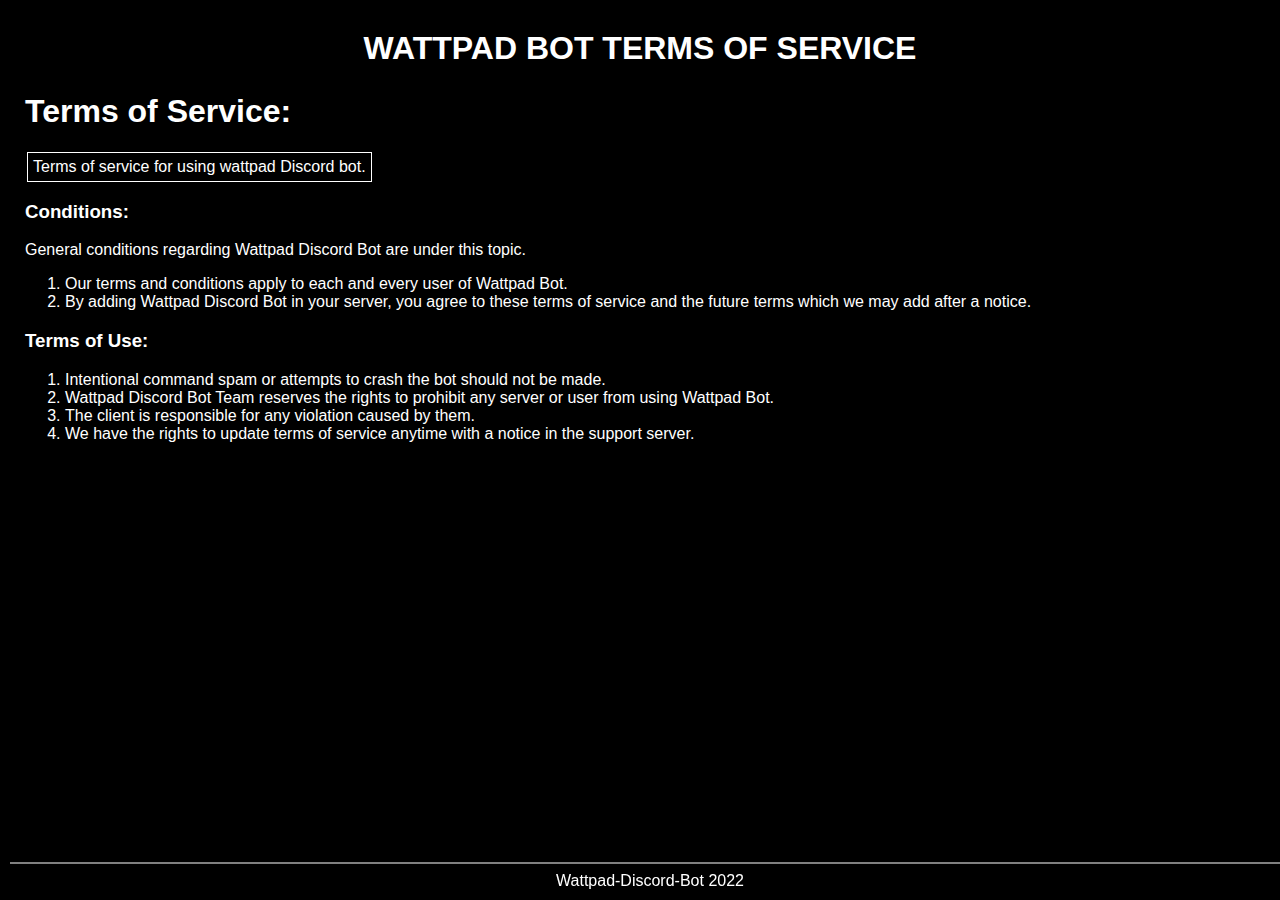
<file: index.html>
<html lang="en">
<head>
    <meta charset="UTF-8">
    <meta http-equiv="X-UA-Compatible" content="IE=edge">
    <meta name="viewport" content="width=device-width, initial-scale=1.0">
    <link rel="stylesheet" href="style.css"/>
    <title>Terms of Service</title>
</head>
<body>
    <h1 class="title">WATTPAD BOT TERMS OF SERVICE</h1>
    <h1>Terms of Service:</h1>
    <p class="description">Terms of service for using wattpad Discord bot.</p>

    <h3>Conditions:</h3>
    <p>General conditions regarding Wattpad Discord Bot are under this topic.</p>
    <ol>
        <li>Our terms and conditions apply to each and every user of Wattpad Bot.</li>
        <li>By adding Wattpad Discord Bot in your server, you agree to these terms of service and the future terms which we may add after a notice.</li>
    </ol>
   
    
    <h3>Terms of Use:</h3>
   
    <ol>
        <li>Intentional command spam or attempts to crash the bot should not be made.</li>
        <li>Wattpad Discord Bot Team reserves the rights to prohibit any server or user from using Wattpad Bot.</li>
        <li>The client is responsible for any violation caused by them.</li>
        <li>We have the rights to update terms of service anytime with a notice in the support server.</li>
    </ol>
    
    <div class="footer">
        <hr style="height:2px;border-width:0;color:gray;background-color:gray">
        <span>Wattpad-Discord-Bot 2022</span>
    </footer>

</body>
</html>
</file>
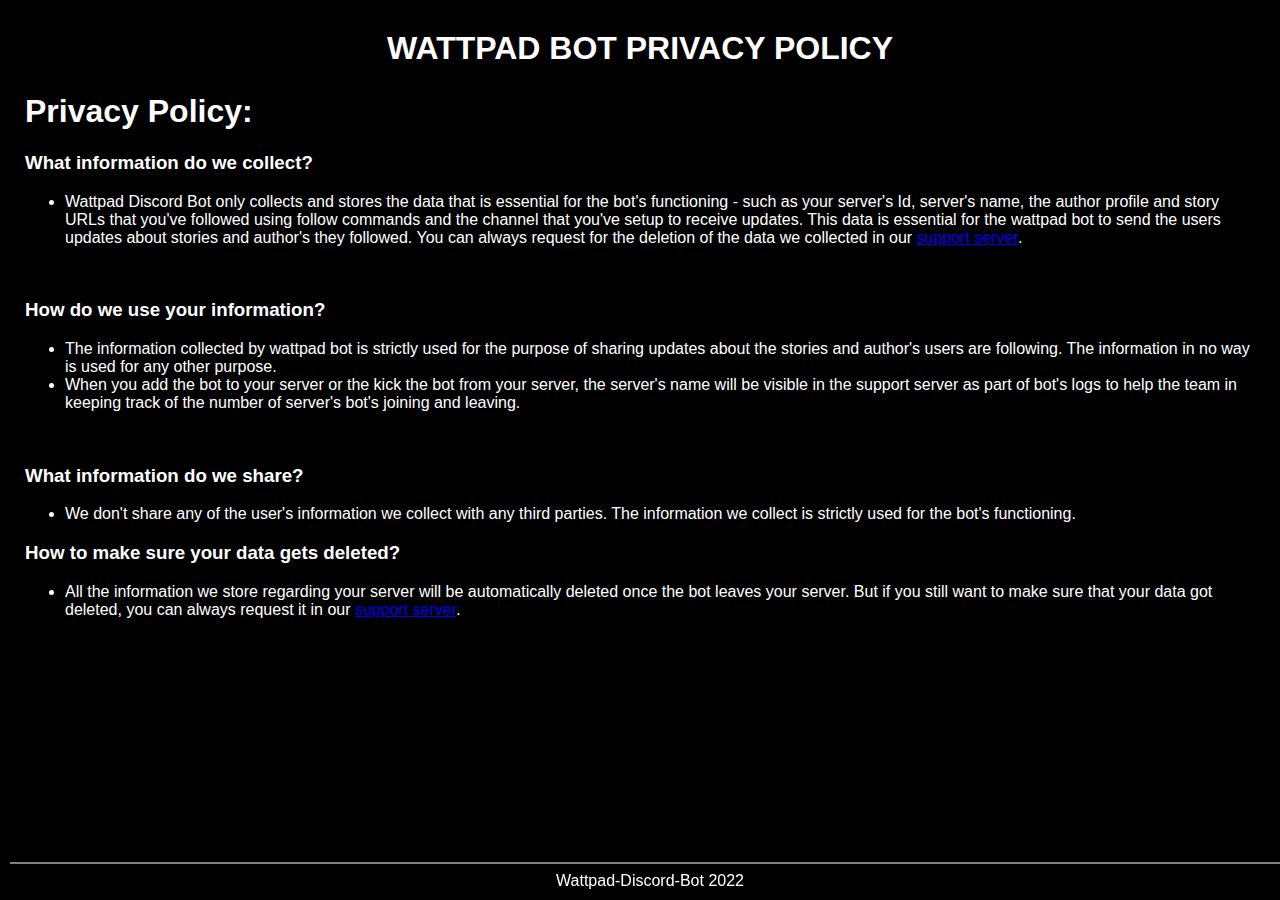
<file: privacypolicy.html>
<html lang="en">
<head>
    <meta charset="UTF-8">
    <meta http-equiv="X-UA-Compatible" content="IE=edge">
    <meta name="viewport" content="width=device-width, initial-scale=1.0">
    <link rel="stylesheet" href="style.css"/>
    <title>Privacy Policy</title>
</head>
<body>
    <h1 class="title">WATTPAD BOT PRIVACY POLICY</h1>
    <h1>Privacy Policy:</h1>
    <h3>
        What information do we collect?
    </h3>
    <ul>
        <li>
            Wattpad Discord Bot only collects and stores the data that is essential for the bot's functioning - 
        such as your server's Id, server's name, the author profile and story URLs that you've followed using follow commands 
        and the channel that you've setup to receive updates. This data is essential for the wattpad bot to 
        send the users updates about stories and author's they followed. You can always request for the deletion of the data we collected
        in our <a href="https://discord.gg/S3hhw9kSKV">support server</a>.
        </li>
    </ul>
    <br>
    <h3>How do we use your information?</h3>
    <ul>
        <li>
            The information collected by wattpad bot is strictly used for the purpose of sharing updates about the stories and author's users
            are following. The information in no way is used for any other purpose.
        </li>
        <li>
            When you add the bot to your server or the kick the bot from your server, the server's name will be visible in the support server as part of bot's logs to help the team 
            in keeping track of the number of server's bot's joining and leaving.
        </li>
    </ul>
    <br>
    <h3>What information do we share?</h3>
    <ul>
        <li>We don't share any of the user's information we collect with any third parties. The information we collect is strictly used for the bot's functioning.</li>
    </ul>
    <h3>How to make sure your data gets deleted?</h3>
    <ul>
        <li>All the information we store regarding your server will be automatically deleted once the bot leaves your server. But if you still want 
            to make sure that your data got deleted, you can always request it in our <a href="https://discord.gg/S3hhw9kSKV">support server</a>.
        </li>
    </ul>

    <div class="footer">
        <hr style="height:2px;border-width:0;color:gray;background-color:gray">
        <span>Wattpad-Discord-Bot 2022</span>
    </footer>

</body>
</html>
</file>
<file: style.css>
body{
margin: 25px;
background: black;
color: white;
font-family: 'Segoe UI', Tahoma, Geneva, Verdana, sans-serif;
font-weight: 400;
}

.description{
    border: 1px solid white;
    padding: 5px;
    margin: 2px;
    width: fit-content;
}
.title{
    text-align: center;
    margin: 5px;
    padding: 5px;
}

.footer {
    position: fixed;
    left: 0;
    bottom: 0;
    margin: 5px;
    padding: 5px;
    width: 100%;
    color: white;
    text-align: center;
  }
  hr{
    height:2px;
    border-width:0;
    color:gray;
  }
</file>
